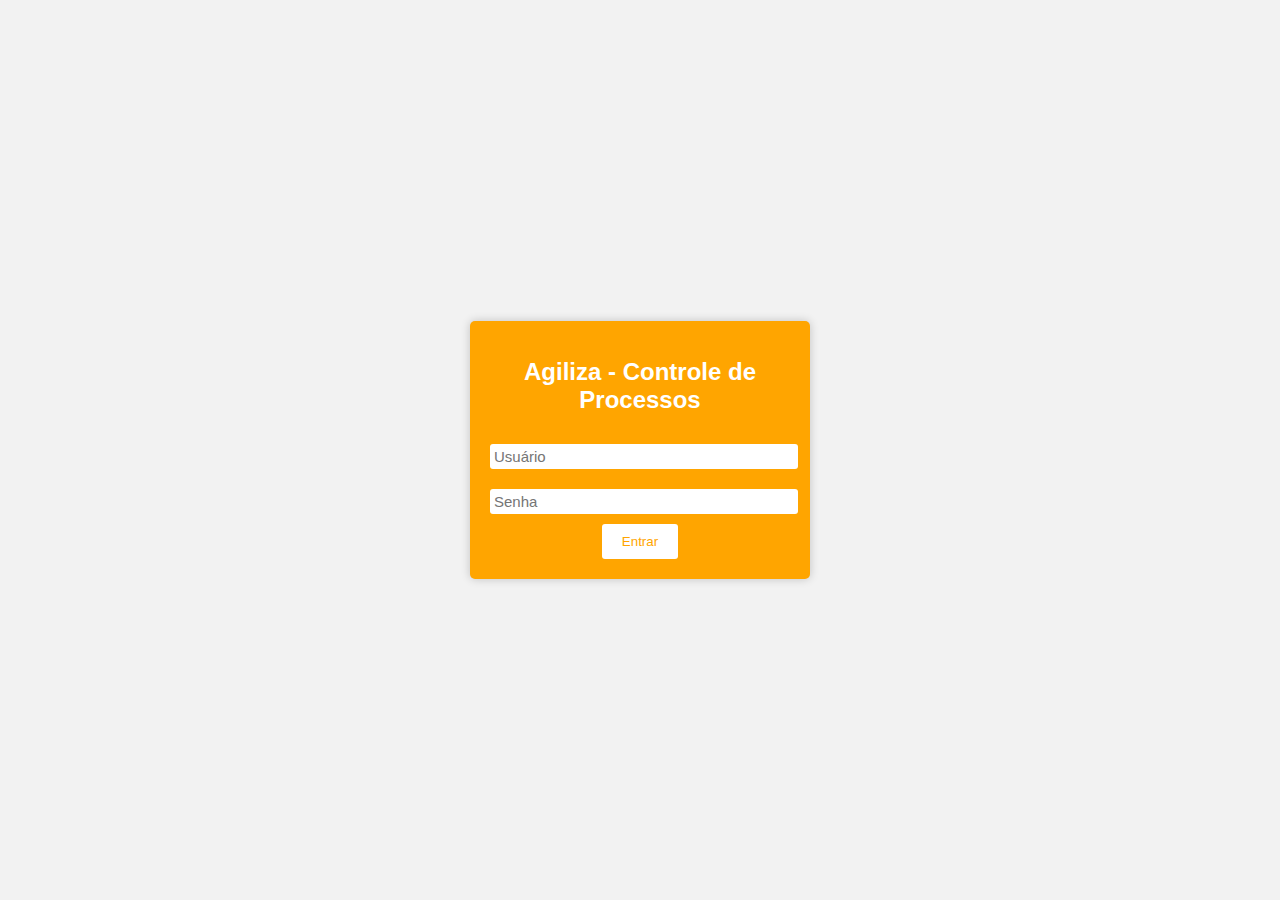
<file: Front end/Tela de Login/index.html>
<!DOCTYPE html>
<html lang="en">
<head>
    <meta charset="UTF-8">
    <meta name="viewport" content="width=device-width, initial-scale=1.0">
    <title>Login - Agiliza</title>
    <style>
        body {
            font-family: Arial, sans-serif;
            background-color: #f2f2f2;
            margin: 0;
            display: flex;
            justify-content: center;
            align-items: center;
            height: 100vh;
        }

        .login-container {
            background-color: #FFA500;
            border-radius: 5px;
            box-shadow: 0px 0px 10px rgba(0, 0, 0, 0.2);
            padding: 20px;
            text-align: center;
            width: 300px;
        }

        h1 {
            font-size: 24px;
            margin-bottom: 20px;
            color: white;
        }

        input {
            width: 100%;
            padding: 4px;
            margin: 10px 0;
            border: none;
            border-radius: 3px;
            font-size: 15px;
        }

        button {
            background-color: white;
            color: #FFA500;
            border: none;
            border-radius: 3px;
            padding: 10px 20px;
            cursor: pointer;
        }

        button:hover {
            background-color: rgba(114, 114, 114, 0.585);
            color: white;
        }
    </style>
</head>
<body>
    <div class="login-container">
        <h1>Agiliza - Controle de Processos</h1>
        <input type="text" id="username" placeholder="Usuário">
        <input type="password" id="password" placeholder="Senha">
        <button onclick="login()">Entrar</button>
    </div>

    <script>
        function login() {
            var username = document.getElementById("username").value;
            var password = document.getElementById("password").value;

            // Aqui você pode adicionar lógica de autenticação
            // Verificar as credenciais e redirecionar para a página apropriada

            if (username === "ADM" && password === "3012") {
                window.location.href = "paginaADM.html";
            } else if (username === "GR" && password === "3112") {
                window.location.href = "paginaGR.html";
            } else if (username === "LD" && password === "3212") {
                window.location.href = "paginaLD.html";
            } else {
                alert("Usuário ou senha incorretos. Tente novamente.");
            }
        }
    </script>
</body>
</html>
</file>
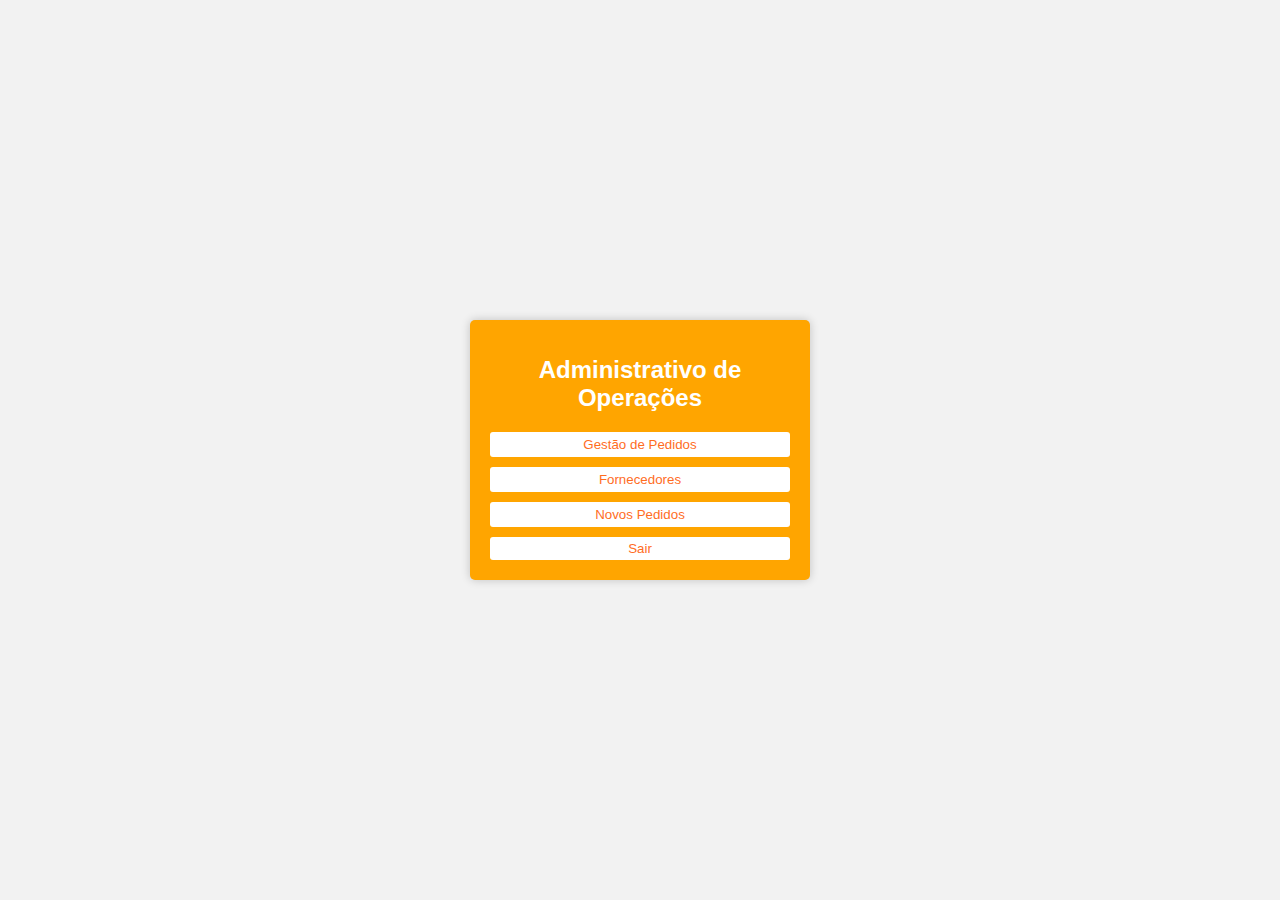
<file: Front end/Tela de Login/paginaADM.html>
<!DOCTYPE html>
<html lang="en">
<head>
    <meta charset="UTF-8">
    <meta name="viewport" content="width=device-width, initial-scale=1.0">
    <title>Página DM - Agiliza</title>
    <style>
        body {
            font-family: Arial, sans-serif;
            background-color: #f2f2f2;
            margin: 0;
            display: flex;
            justify-content: center;
            align-items: center;
            height: 100vh;
        }

        .pagina-dm-container {
            background-color: #FFA500;
            border-radius: 5px;
            box-shadow: 0px 0px 10px rgba(0, 0, 0, 0.2);
            padding: 20px;
            text-align: center;
            width: 300px;
        }

        h1 {
            font-size: 24px;
            margin-bottom: 20px;
            color: #ffffff;
        }

        .button-container {
            display: flex;
            flex-direction: column;
            gap: 10px;
        }

        .button-container button {
            background-color: #ffffff;
            color: #ff6d1f;
            border: none;
            border-radius: 3px;
            padding: 8px 16px;
            cursor: pointer;
        }

        .button-container button:hover {
            background-color: rgba(114, 114, 114, 0.585);
            color: white;
        }

        .logout-button {
            background-color: white;
            color: #FFA500;
            border: none;
            border-radius: 3px;
            padding: 10px 20px;
            cursor: pointer;
        

        }

        .logout-button:hover {
            text-decoration: underline;
        }
    </style>
</head>
<body>
    <div class="pagina-dm-container">
        <h1>Administrativo de Operações</h1>
        <div class="button-container">
            <button onclick="gestaoPedidos()" style="padding: 5px 12px;">Gestão de Pedidos</button>
            <button onclick="fornecedores()" style="padding: 5px 12px;">Fornecedores</button>
            <button onclick="novosPedidos()" style="padding: 5px 12px;">Novos Pedidos</button>
            <button class="logout-button" onclick="sair()" style="padding: 4px 8px;">Sair</button>
        </div>
    </div>

    <script>
        function gestaoPedidos() {
            // Adicione a lógica para redirecionar para a página de gestão de pedidos
            window.location.href = "gestao_pedidos.html";
        }

        function fornecedores() {
            // Adicione a lógica para redirecionar para a página de fornecedores
            window.location.href = "fornecedores.html";
        }

        function novosPedidos() {
            // Adicione a lógica para redirecionar para a página de novos pedidos
            window.location.href = "novos_pedidos.html";
        }

        function sair() {
            // Confirme o logout com o usuário antes de redirecionar para a página de login
            if (confirm("Tem certeza de que deseja fazer logout?")) {
                // Se o usuário confirmar, redirecione para a página de login
                window.location.href = "index.html";
        }
    }
    </script>
</body>
</html>
</file>
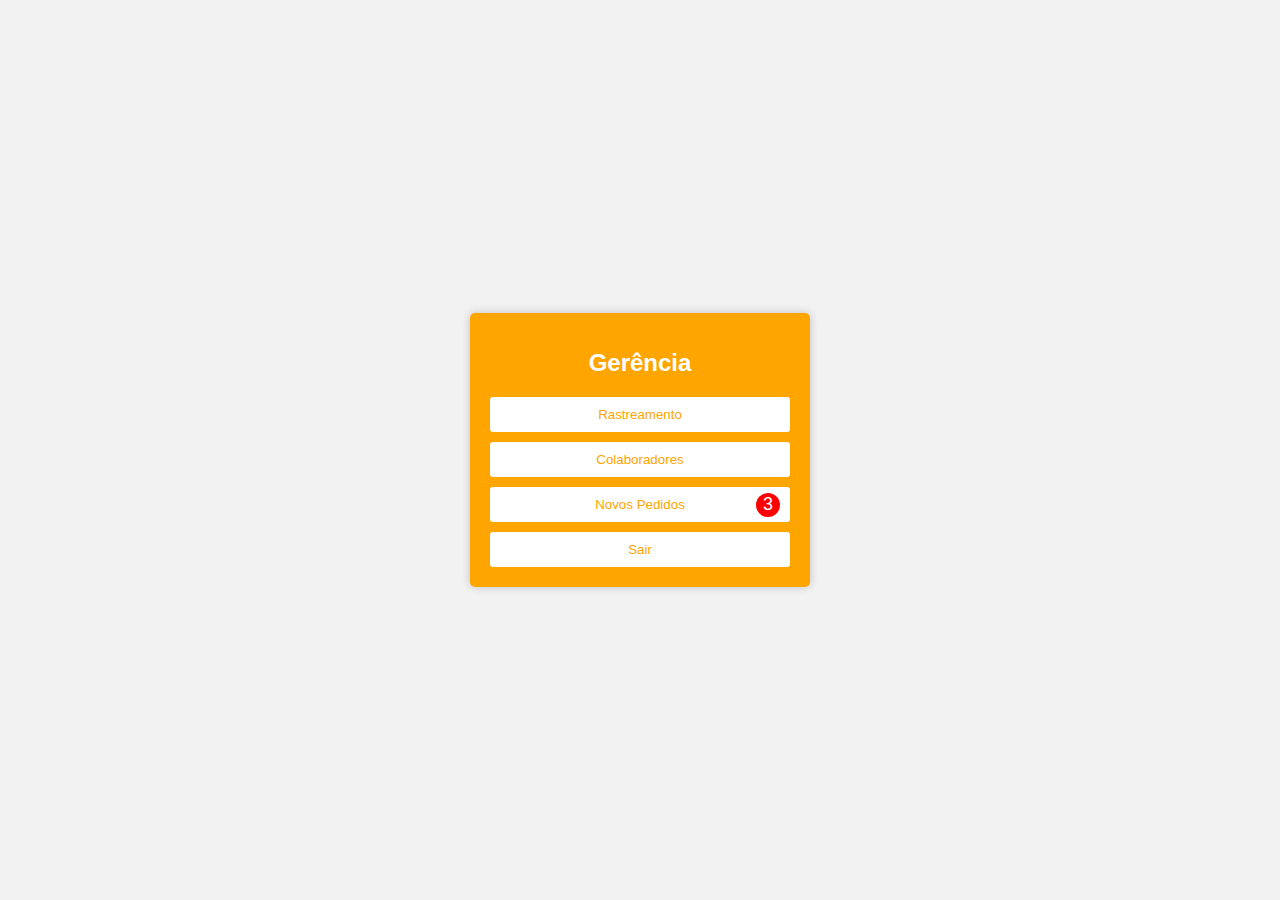
<file: Front end/Tela de Login/paginaGR.html>
<!DOCTYPE html>
<html lang="en">
<head>
    <meta charset="UTF-8">
    <meta name="viewport" content="width=device-width, initial-scale=1.0">
    <title>Página GR - Controle de Processos</title>
    <style>
        body {
            font-family: Arial, sans-serif;
            background-color: #f2f2f2;
            margin: 0;
            display: flex;
            justify-content: center;
            align-items: center;
            height: 100vh;
        }

        .pagina-gr-container {
            background-color: #FFA500;
            border-radius: 5px;
            box-shadow: 0px 0px 10px rgba(0, 0, 0, 0.2);
            padding: 20px;
            text-align: center;
            width: 300px;
        }

        h1 {
            font-size: 24px;
            margin-bottom: 20px;
            color: white;
        }

        .button-container {
            display: flex;
            flex-direction: column;
            gap: 10px;
        }

        .button-container button {
            background-color: #ffffff;
            color: #FFA500;
            border: none;
            border-radius: 3px;
            padding: 10px 20px;
            cursor: pointer;
            position: relative; /* Adicionado para posicionar o ícone */
        }

        .button-container button:hover {
            background-color: rgba(114, 114, 114, 0.585);
            color: white;
        }

        .alert-icon {
            font-size: 18px;
            color: rgb(255, 255, 255);
            position: absolute;
            top: 50%; /* Centraliza verticalmente */
            right: 10px; /* Posiciona à direita */
            transform: translate(0, -50%); /* Centraliza verticalmente */
            background-color: red;
            border-radius: 50%; /* Transforma em uma bolinha */
            width: 24px;
            height: 24px;
            display: flex;
            justify-content: center;
            align-items: center;
        }

        .logout-button {
            background-color: transparent;
            color: white;
            border: none;
            border-radius: 3px;
            padding: 10px 20px;
            cursor: pointer;
        }

        .logout-button:hover {
            background-color: rgba(114, 114, 114, 0.585);
            color: white;
        }
    </style>
</head>
<body>
    <div class="pagina-gr-container">
        <h1>Gerência</h1>
        <div class="button-container">
            <button onclick="rastreamento()">Rastreamento</button>
            <button onclick="colaboradores()">Colaboradores</button>
            <button onclick="novosPedidos()">Novos Pedidos<span class="alert-icon">3</span></button>
            <button class="logout-button" onclick="sair()">Sair</button>
        </div>
    </div>

    <script>
        function rastreamento() {
            // Adicione a lógica para redirecionar para a página de rastreamento
            window.location.href = "rastreamento.html";
        }

        function colaboradores() {
            // Adicione a lógica para redirecionar para a página de colaboradores
            window.location.href = "colaboradores.html";
        }

        function novosPedidos() {
            // Adicione a lógica para redirecionar para a página de novos pedidos
            window.location.href = "novos_pedidos.html";
        }

        function sair() {
            // Confirme o logout com o usuário antes de redirecionar para a página de login
            if (confirm("Tem certeza de que deseja fazer logout?")) {
                // Se o usuário confirmar, redirecione para a página de login
                window.location.href = "index.html";
        }
    }
    </script>
</body>
</html>
</file>
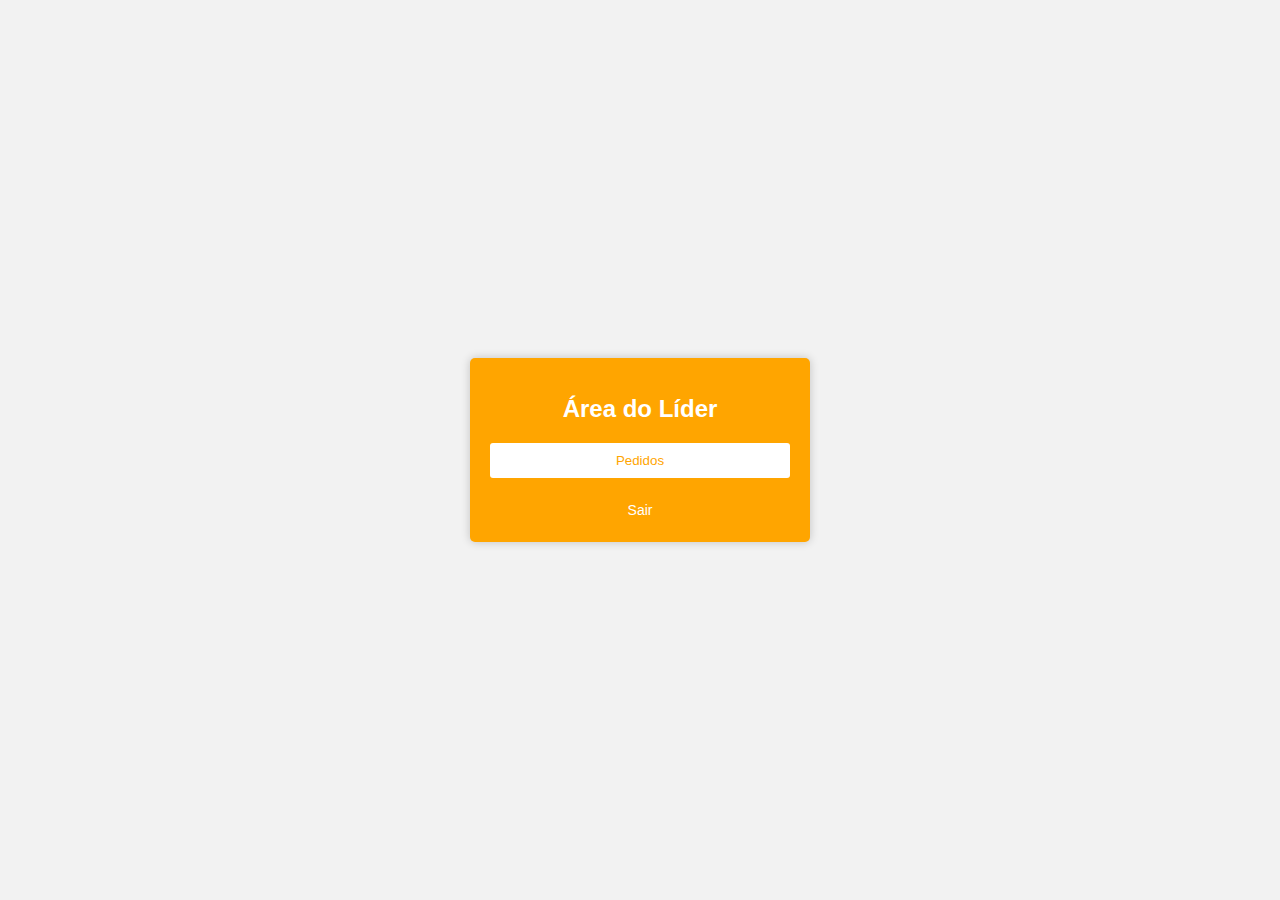
<file: Front end/Tela de Login/paginaLD.html>
<!DOCTYPE html>
<html lang="en">
<head>
    <meta charset="UTF-8">
    <meta name="viewport" content="width=device-width, initial-scale=1.0">
    <title>Líder - Agiliza</title>
    <style>
        body {
            font-family: Arial, sans-serif;
            background-color: #f2f2f2;
            margin: 0;
            display: flex;
            justify-content: center;
            align-items: center;
            height: 100vh;
        }

        .pagina-ld-container {
            background-color: #FFA500;
            border-radius: 5px;
            box-shadow: 0px 0px 10px rgba(0, 0, 0, 0.2);
            padding: 20px;
            text-align: center;
            width: 300px;
        }

        h1 {
            font-size: 24px;
            margin-bottom: 20px;
            color: white;
        }

        .button-container {
            display: flex;
            flex-direction: column;
            gap: 10px;
        }

        .button-container button {
            background-color: #ffffff;
            color: #FFA500;
            border: none;
            border-radius: 3px;
            padding: 10px 20px;
            cursor: pointer;
        }

        .button-container button:hover {
            background-color: rgba(114, 114, 114, 0.585);
            color: white;
        }

        .logout-button {
            font-size: 14px;
            color: #ffffff;
            cursor: pointer;
            margin-top: 20px;
            background: none;
            border: none;
            padding: 4px 8px;
        }

        .logout-button:hover {
            text-decoration: underline;
        }
    </style>
</head>
<body>
    <div class="pagina-ld-container">
        <h1>Área do Líder</h1>
        <div class="button-container">
            <button onclick="pedidos()">Pedidos</button>
        </div>
        <button class="logout-button" onclick="confirmLogout()">Sair</button>
    </div>

    <script>
        function pedidos() {
            // Adicione a lógica para redirecionar para a página de pedidos
            window.location.href = "pedidos.html";
        }

        function confirmLogout() {
            // Confirme o logout com o usuário antes de redirecionar para a página de login
            if (confirm("Tem certeza de que deseja fazer logout?")) {
                // Se o usuário confirmar, redirecione para a página de login
                window.location.href = "index.html";
            }
        }
    </script>
</body>
</html>
</file>
